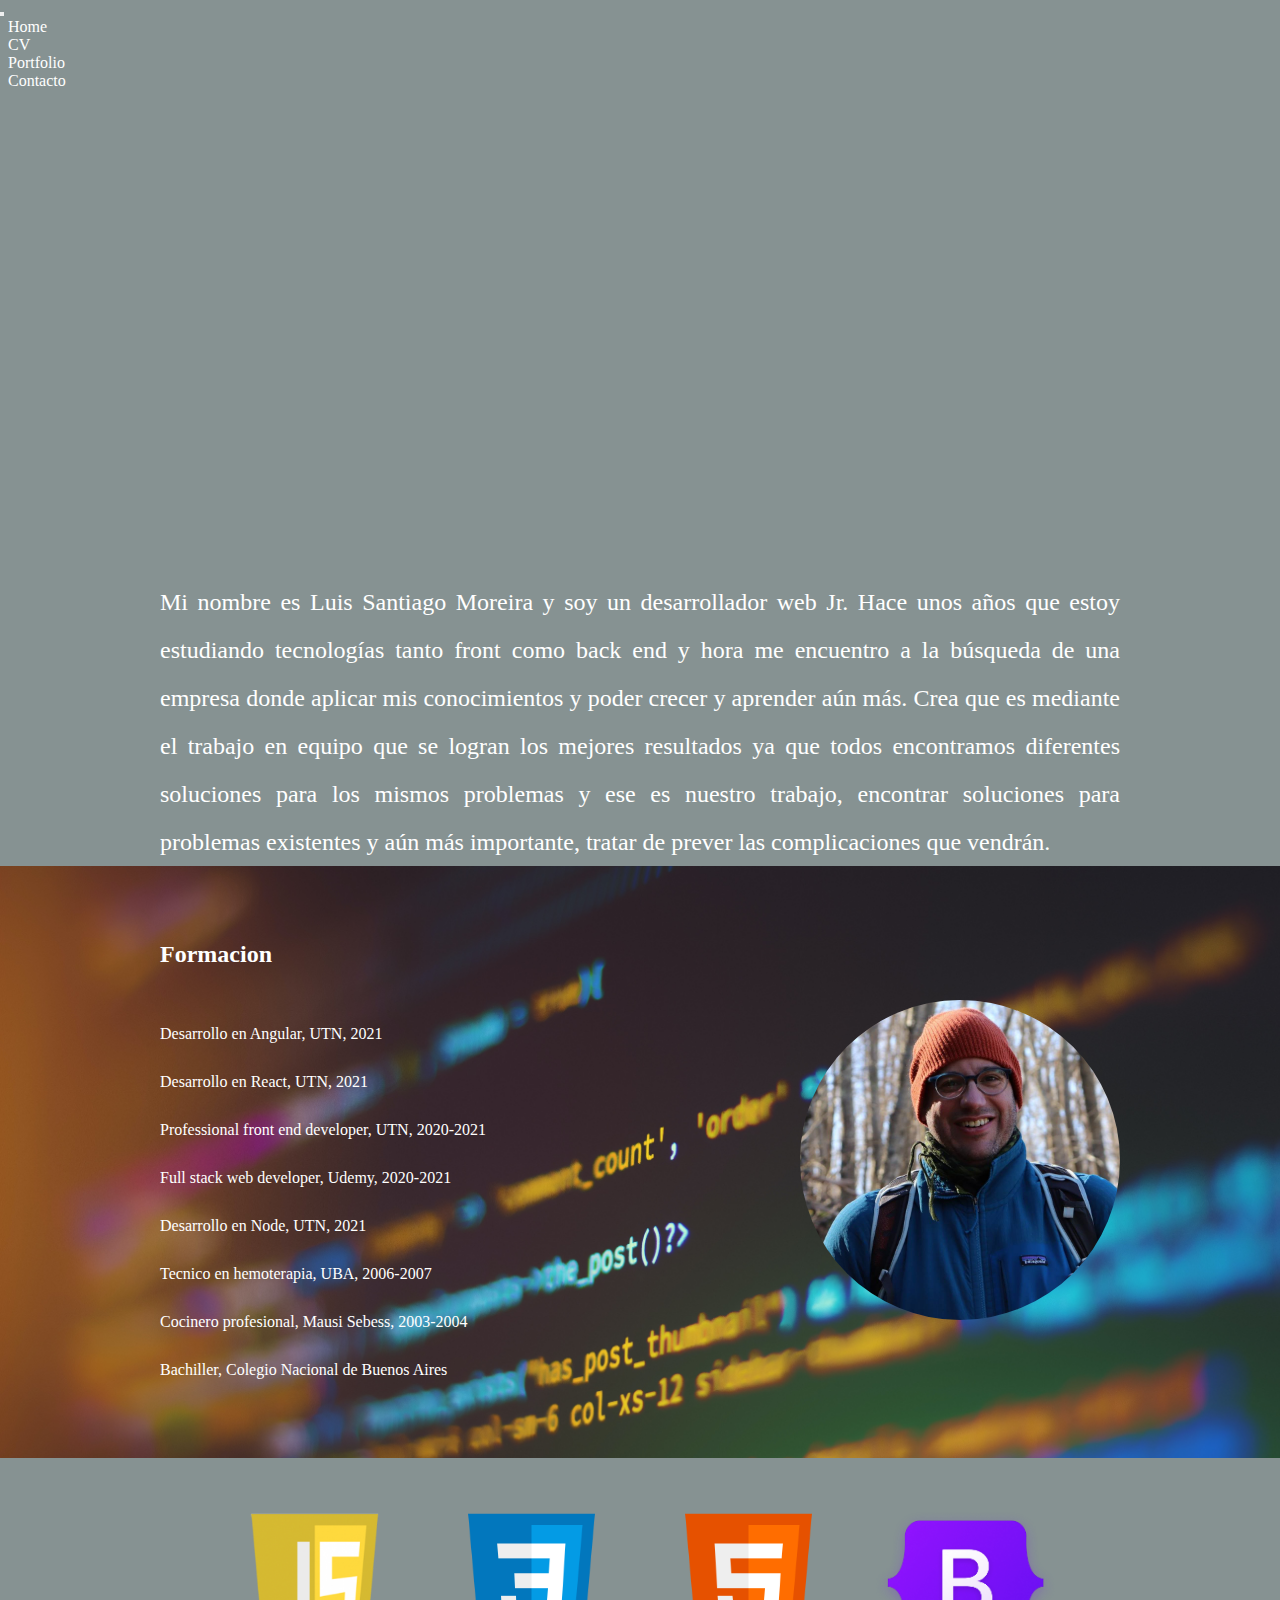
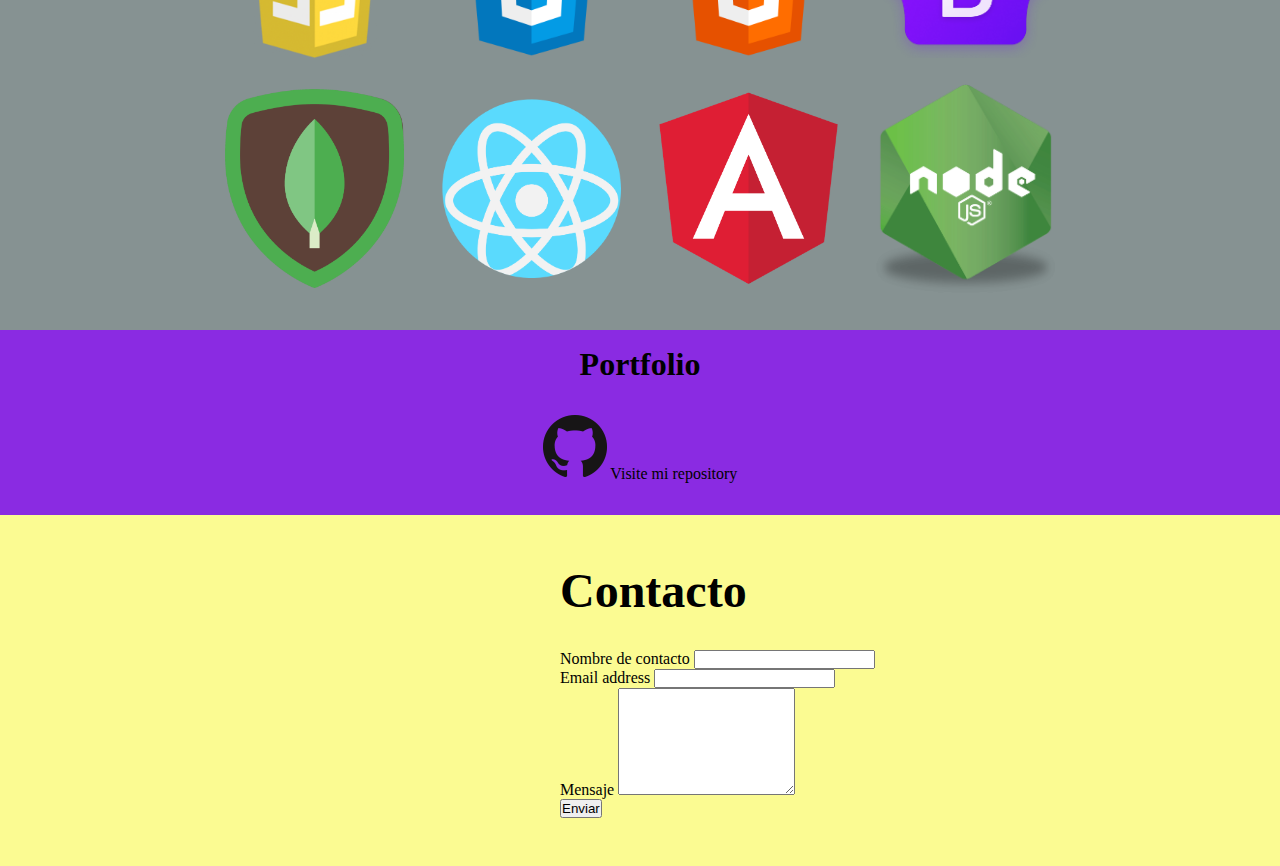
<file: index.html>
<!DOCTYPE html>
<html lang="en">
<head>
    <meta charset="UTF-8">
    <meta http-equiv="X-UA-Compatible" content="IE=edge">
    <meta name="viewport" content="width=device-width, initial-scale=1.0">
    <title>Luis Moreira portfolio</title>
    <link href="https://cdn.jsdelivr.net/npm/bootstrap@5.1.0/dist/css/bootstrap.min.css" rel="stylesheet"
        integrity="sha384-KyZXEAg3QhqLMpG8r+8fhAXLRk2vvoC2f3B09zVXn8CA5QIVfZOJ3BCsw2P0p/We" crossorigin="anonymous">
        

<link rel="stylesheet" href="styles.css">

</head>
<body>

  

    <nav class="navbar navbar-expand-lg navbar-dark bg-transparent border border-secondary">
        <div class="container-fluid">
            
            <button class="navbar-toggler" type="button" data-bs-toggle="collapse" data-bs-target="#navbarSupportedContent"
                aria-controls="navbarSupportedContent" aria-expanded="false" aria-label="Toggle navigation">
                <span class="navbar-toggler-icon"></span>
            </button>
            <div class="collapse navbar-collapse" id="navbarSupportedContent">
                <ul class="navbar-nav  aladerecha ">
                    <li class="nav-item ">
                        <a class="nav-link active" aria-current="page" href="#home">Home</a>
                    </li>
                    <li class="nav-item">
                        <a class="nav-link" href="#cv">CV</a>
                    </li>
                    <li class="nav-item">
                        <a class="nav-link" href="#portfolio">Portfolio</a>
                    </li>
                    <li class="nav-item">
                        <a class="nav-link" href="#contacto">Contacto</a>
                    </li>
                </ul>
               
            </div>
        </div>
    </nav>

    <section id="home">
<svg id="logo" width="1052" height="104" viewBox="0 0 1052 104" fill="none" xmlns="http://www.w3.org/2000/svg">
    <path
        d="M4.008 66.656V36.848C4.008 23.312 3.672 12.176 3 3.44C4.632 3.152 6.6 3.00801 8.904 3.00801C13.608 3.00801 15.96 4.832 15.96 8.48C15.96 9.056 15.864 11.024 15.672 14.384C15.48 17.648 15.288 21.776 15.096 26.768C14.904 31.664 14.808 36.32 14.808 40.736V53.696C14.808 73.664 15.144 85.76 15.816 89.984C19.848 90.176 23.016 90.272 25.32 90.272C40.296 90.272 49.944 89.168 54.264 86.96C54.936 88.976 55.272 91.088 55.272 93.296C55.272 95.024 54.84 96.272 53.976 97.04C52.344 98.48 45 99.2 31.944 99.2C20.424 99.2 13.224 99.104 10.344 98.912C7.752 98.816 5.976 98.144 5.016 96.896C4.152 95.648 3.72 93.584 3.72 90.704C3.72 89.168 3.768 85.616 3.864 80.048C3.96 74.48 4.008 70.016 4.008 66.656Z"
        stroke="white" stroke-width="4" />
    <path
        d="M67.6144 25.04C69.3424 24.464 71.3584 24.176 73.6624 24.176C76.2544 24.176 78.1264 24.608 79.2784 25.472C80.5264 26.336 81.1504 27.824 81.1504 29.936C81.1504 33.104 80.8144 40.064 80.1424 50.816C79.5664 61.568 79.2784 69.968 79.2784 76.016C79.2784 81.104 80.7664 84.944 83.7424 87.536C86.7184 90.128 90.2224 91.424 94.2544 91.424C97.9024 91.424 101.742 90.56 105.774 88.832C109.806 87.104 113.07 85.088 115.566 82.784C115.566 82.304 115.566 81.104 115.566 79.184C115.662 77.168 115.71 73.76 115.71 68.96C115.71 64.16 115.71 58.016 115.71 50.528C115.71 40.544 115.422 31.904 114.846 24.608C116.382 24.32 118.254 24.176 120.462 24.176C124.878 24.176 127.086 25.616 127.086 28.496C127.086 28.592 126.99 29.984 126.798 32.672C126.702 35.264 126.558 39.344 126.366 44.912C126.174 50.48 126.078 56.912 126.078 64.208C126.078 75.824 126.174 83.6 126.366 87.536C126.654 91.472 127.326 95.12 128.382 98.48C126.75 98.96 124.638 99.2 122.046 99.2C119.55 99.2 117.822 98.768 116.862 97.904C115.902 96.944 115.422 95.216 115.422 92.72V90.992C112.254 93.584 108.51 95.744 104.19 97.472C99.8704 99.104 95.8864 99.92 92.2384 99.92C84.9424 99.92 79.1344 98.288 74.8144 95.024C70.5904 91.76 68.4784 85.904 68.4784 77.456C68.4784 73.04 68.6224 67.088 68.9104 59.6C69.2944 52.016 69.4864 46.4 69.4864 42.752C69.4864 35.456 68.8624 29.552 67.6144 25.04Z"
        stroke="white" stroke-width="4" />
    <path
        d="M152.874 72.992V50.528C152.874 40.544 152.586 31.904 152.01 24.608C153.738 24.32 155.562 24.176 157.482 24.176C161.994 24.176 164.25 25.616 164.25 28.496C164.25 28.88 164.154 30.368 163.962 32.96C163.866 35.552 163.722 38.768 163.53 42.608C163.338 46.448 163.242 50.096 163.242 53.552V76.16C163.242 86.24 164.01 93.632 165.546 98.336C164.106 98.912 161.994 99.2 159.21 99.2C156.618 99.2 154.842 98.72 153.882 97.76C153.018 96.8 152.586 95.168 152.586 92.864C152.586 91.712 152.634 88.784 152.73 84.08C152.826 79.376 152.874 75.68 152.874 72.992Z"
        stroke="white" stroke-width="4" />
    <path
        d="M226.541 40.736C225.197 38.048 222.845 35.84 219.485 34.112C216.125 32.288 212.621 31.376 208.973 31.376C205.133 31.376 201.821 32.384 199.037 34.4C196.349 36.32 195.005 39.152 195.005 42.896C195.005 45.872 196.013 48.32 198.029 50.24C200.045 52.064 202.541 53.36 205.517 54.128C208.589 54.896 211.853 55.808 215.309 56.864C218.861 57.92 222.125 59.072 225.101 60.32C228.173 61.472 230.717 63.536 232.733 66.512C234.749 69.392 235.757 72.992 235.757 77.312C235.757 85.088 233.021 90.8 227.549 94.448C222.173 98.096 215.597 99.92 207.821 99.92C201.485 99.92 195.869 98.864 190.973 96.752C186.173 94.64 183.773 92.048 183.773 88.976C183.773 86.576 185.933 84.32 190.253 82.208C191.789 85.088 194.477 87.44 198.317 89.264C202.253 91.088 206.285 92 210.413 92C214.637 92 218.285 90.992 221.357 88.976C224.525 86.864 226.109 83.888 226.109 80.048C226.109 76.688 224.717 74.048 221.933 72.128C219.149 70.112 215.741 68.624 211.709 67.664C207.773 66.704 203.789 65.6 199.757 64.352C195.821 63.008 192.461 60.8 189.677 57.728C186.893 54.56 185.501 50.432 185.501 45.344C185.501 38.24 187.949 32.816 192.845 29.072C197.741 25.328 203.981 23.456 211.565 23.456C217.133 23.456 222.221 24.416 226.829 26.336C231.533 28.16 233.885 30.752 233.885 34.112C233.885 37.568 231.437 39.776 226.541 40.736Z"
        stroke="white" stroke-width="4" />
    <path
        d="M378.399 36.128V69.68C378.399 82.64 379.311 92.144 381.135 98.192C379.407 98.96 377.151 99.344 374.367 99.344C371.583 99.344 369.711 98.72 368.751 97.472C367.791 96.224 367.311 94.112 367.311 91.136C367.311 90.464 367.311 87.104 367.311 81.056C367.407 75.008 367.455 66.416 367.455 55.28C367.551 44.048 367.599 31.808 367.599 18.56C358.767 36.32 349.119 63.008 338.655 98.624C337.503 99.008 336.207 99.2 334.767 99.2C331.023 99.2 328.623 97.952 327.567 95.456C325.263 90.272 320.895 78.752 314.463 60.896C308.127 42.944 302.463 28.928 297.471 18.848V69.68C297.471 82.64 298.383 92.144 300.207 98.192C298.479 98.96 296.703 99.344 294.879 99.344C292.095 99.344 290.223 98.72 289.263 97.472C288.303 96.224 287.823 94.112 287.823 91.136C287.823 89.6 287.871 85.808 287.967 79.76C288.063 73.712 288.111 69.008 288.111 65.648V29.36C288.111 18.608 287.199 10.16 285.375 4.016C288.447 3.248 291.231 2.864 293.727 2.864C297.759 2.864 301.167 5.168 303.951 9.776C307.695 16.304 311.487 24.272 315.327 33.68C319.167 43.088 322.143 51.056 324.255 57.584C326.463 64.016 329.535 73.376 333.471 85.664C336.447 73.76 340.431 60.896 345.423 47.072C350.511 33.248 356.175 20.816 362.415 9.776C365.007 5.168 368.511 2.864 372.927 2.864C376.191 2.864 378.879 3.248 380.991 4.016C379.263 9.776 378.399 20.48 378.399 36.128Z"
        stroke="white" stroke-width="4" />
    <path
        d="M434.109 99.92C422.973 99.92 414.093 96.464 407.469 89.552C400.845 82.64 397.533 73.376 397.533 61.76C397.533 50.048 400.845 40.736 407.469 33.824C414.093 26.912 422.973 23.456 434.109 23.456C445.341 23.456 454.269 26.912 460.893 33.824C467.613 40.736 470.973 50.048 470.973 61.76C470.973 73.376 467.613 82.64 460.893 89.552C454.269 96.464 445.341 99.92 434.109 99.92ZM459.453 63.776C459.453 58.304 458.685 53.216 457.149 48.512C455.613 43.808 452.829 39.776 448.797 36.416C444.861 33.056 440.013 31.376 434.253 31.376C426.477 31.376 420.285 33.92 415.677 39.008C411.165 44.096 408.909 50.576 408.909 58.448C408.909 64.208 409.677 69.536 411.213 74.432C412.749 79.328 415.485 83.504 419.421 86.96C423.357 90.416 428.253 92.144 434.109 92.144C442.173 92.144 448.413 89.552 452.829 84.368C457.245 79.088 459.453 72.224 459.453 63.776Z"
        stroke="white" stroke-width="4" />
    <path
        d="M534.109 88.832C536.221 90.944 538.525 92 541.021 92C541.501 92 542.509 91.904 544.045 91.712C544.717 93.056 545.053 94.304 545.053 95.456C545.053 98.432 541.933 99.92 535.693 99.92C532.909 99.92 530.221 98.912 527.629 96.896C525.037 94.784 522.541 91.808 520.141 87.968C517.741 84.032 515.869 80.768 514.525 78.176C513.277 75.488 511.741 72.08 509.917 67.952C508.093 67.568 507.181 66.608 507.181 65.072C507.181 64.112 507.517 62.672 508.189 60.752C510.301 61.232 512.125 61.472 513.661 61.472C518.077 61.472 521.677 60.128 524.461 57.44C527.245 54.656 528.637 50.912 528.637 46.208C528.637 40.64 527.101 36.752 524.029 34.544C520.957 32.336 516.253 31.232 509.917 31.232C509.341 31.232 506.461 31.376 501.277 31.664C501.661 36.08 501.853 43.616 501.853 54.272V76.448C501.853 86.432 502.573 93.776 504.013 98.48C502.381 98.96 500.269 99.2 497.677 99.2C495.085 99.2 493.309 98.72 492.349 97.76C491.485 96.8 491.053 95.168 491.053 92.864C491.053 91.712 491.101 88.784 491.197 84.08C491.293 79.376 491.341 75.68 491.341 72.992V50.528C491.341 39.968 490.813 31.376 489.757 24.752C494.941 23.888 500.989 23.456 507.901 23.456C529.405 23.456 540.157 30.992 540.157 46.064C540.157 52.016 538.429 56.864 534.973 60.608C531.613 64.352 527.101 66.848 521.437 68.096C527.293 79.328 531.517 86.24 534.109 88.832Z"
        stroke="white" stroke-width="4" />
    <path
        d="M572.859 32.672C573.147 34.976 573.291 42.416 573.291 54.992H582.507C588.939 54.992 593.547 54.848 596.331 54.56C596.619 55.328 596.763 56.384 596.763 57.728C596.763 59.648 596.331 60.992 595.467 61.76C594.699 62.432 593.451 62.816 591.723 62.912C589.707 63.008 586.971 63.056 583.515 63.056H573.291C573.291 78.512 573.579 87.824 574.155 90.992C577.611 91.184 580.395 91.28 582.507 91.28C595.179 91.28 603.483 90.416 607.419 88.688C608.091 90.416 608.427 92.24 608.427 94.16C608.427 95.696 608.043 96.8 607.275 97.472C605.835 98.528 599.307 99.056 587.691 99.056C585.387 99.056 581.691 99.008 576.603 98.912C571.515 98.912 568.875 98.912 568.683 98.912C566.283 98.816 564.651 98.288 563.787 97.328C563.019 96.368 562.635 94.784 562.635 92.576C562.635 91.232 562.683 88.304 562.779 83.792C562.875 79.184 562.923 75.584 562.923 72.992V50.96C562.923 40.016 562.347 31.424 561.195 25.184C570.603 24.512 579.387 24.176 587.547 24.176C599.163 24.176 605.691 24.752 607.131 25.904C607.899 26.576 608.283 27.68 608.283 29.216C608.283 31.136 607.947 32.96 607.275 34.688C602.667 33.152 595.467 32.384 585.675 32.384C581.931 32.384 577.659 32.48 572.859 32.672Z"
        stroke="white" stroke-width="4" />
    <path
        d="M627.905 72.992V50.528C627.905 40.544 627.617 31.904 627.041 24.608C628.769 24.32 630.593 24.176 632.513 24.176C637.025 24.176 639.281 25.616 639.281 28.496C639.281 28.88 639.185 30.368 638.993 32.96C638.897 35.552 638.753 38.768 638.561 42.608C638.369 46.448 638.273 50.096 638.273 53.552V76.16C638.273 86.24 639.041 93.632 640.577 98.336C639.137 98.912 637.025 99.2 634.241 99.2C631.649 99.2 629.873 98.72 628.913 97.76C628.049 96.8 627.617 95.168 627.617 92.864C627.617 91.712 627.665 88.784 627.761 84.08C627.857 79.376 627.905 75.68 627.905 72.992Z"
        stroke="white" stroke-width="4" />
    <path
        d="M708.484 88.832C710.596 90.944 712.9 92 715.396 92C715.876 92 716.884 91.904 718.42 91.712C719.092 93.056 719.428 94.304 719.428 95.456C719.428 98.432 716.308 99.92 710.068 99.92C707.284 99.92 704.596 98.912 702.004 96.896C699.412 94.784 696.916 91.808 694.516 87.968C692.116 84.032 690.244 80.768 688.9 78.176C687.652 75.488 686.116 72.08 684.292 67.952C682.468 67.568 681.556 66.608 681.556 65.072C681.556 64.112 681.892 62.672 682.564 60.752C684.676 61.232 686.5 61.472 688.036 61.472C692.452 61.472 696.052 60.128 698.836 57.44C701.62 54.656 703.012 50.912 703.012 46.208C703.012 40.64 701.476 36.752 698.404 34.544C695.332 32.336 690.628 31.232 684.292 31.232C683.716 31.232 680.836 31.376 675.652 31.664C676.036 36.08 676.228 43.616 676.228 54.272V76.448C676.228 86.432 676.948 93.776 678.388 98.48C676.756 98.96 674.644 99.2 672.052 99.2C669.46 99.2 667.684 98.72 666.724 97.76C665.86 96.8 665.428 95.168 665.428 92.864C665.428 91.712 665.476 88.784 665.572 84.08C665.668 79.376 665.716 75.68 665.716 72.992V50.528C665.716 39.968 665.188 31.376 664.132 24.752C669.316 23.888 675.364 23.456 682.276 23.456C703.78 23.456 714.532 30.992 714.532 46.064C714.532 52.016 712.804 56.864 709.348 60.608C705.988 64.352 701.476 66.848 695.812 68.096C701.668 79.328 705.892 86.24 708.484 88.832Z"
        stroke="white" stroke-width="4" />
    <path
        d="M768.546 68.528C766.722 64.208 762.834 53.984 756.882 37.856C752.082 51.68 748.29 61.856 745.506 68.384C751.266 68.576 755.682 68.672 758.754 68.672C763.266 68.672 766.53 68.624 768.546 68.528ZM756.45 76.304C754.434 76.304 749.778 76.208 742.482 76.016C742.002 77.168 740.946 79.712 739.314 83.648C737.778 87.584 736.53 90.896 735.57 93.584C734.61 96.176 733.794 98.72 733.122 101.216C727.458 100.448 724.626 98.96 724.626 96.752C724.626 95.792 725.058 94.208 725.922 92C726.882 89.792 728.466 86.144 730.674 81.056C732.978 75.872 735.138 70.688 737.154 65.504C744.642 46.208 749.538 32.672 751.842 24.896C753.378 24.608 755.154 24.464 757.17 24.464C759.282 24.464 760.77 24.8 761.634 25.472C762.498 26.048 763.458 27.728 764.514 30.512C765.282 32.528 767.346 38.144 770.706 47.36C774.162 56.48 776.85 63.488 778.77 68.384C783.378 79.712 787.89 89.552 792.306 97.904C789.618 99.248 787.458 99.92 785.826 99.92C782.946 99.92 780.978 98.96 779.922 97.04C779.346 95.696 776.514 88.688 771.426 76.016C763.17 76.208 758.178 76.304 756.45 76.304Z"
        stroke="white" stroke-width="4" />
    <path
        d="M833.672 91.28C835.016 82.544 835.784 66.416 835.976 42.896C835.976 26.096 835.352 13.04 834.104 3.728C839.864 2.576 847.304 2 856.424 2C863.912 2 870.632 2.816 876.584 4.448C882.536 6.08 887.96 8.72 892.856 12.368C897.848 15.92 901.688 20.96 904.376 27.488C907.16 34.016 908.552 41.84 908.552 50.96C908.552 65.36 904.712 77.216 897.032 86.528C889.352 95.744 878.408 100.352 864.2 100.352C851.144 100.352 840.968 97.328 833.672 91.28ZM846.2 11.36C846.584 17.984 846.776 25.808 846.776 34.832C846.776 56.144 846.104 73.328 844.76 86.384C849.944 89.84 856.328 91.568 863.912 91.568C869.96 91.568 875.192 90.416 879.608 88.112C884.024 85.808 887.384 82.736 889.688 78.896C892.088 74.96 893.816 70.928 894.872 66.8C895.928 62.672 896.456 58.352 896.456 53.84C896.456 39.536 892.904 28.784 885.8 21.584C878.696 14.384 868.568 10.784 855.416 10.784C853.304 10.784 850.232 10.976 846.2 11.36Z"
        stroke="white" stroke-width="4" />
    <path
        d="M939.046 32.672C939.334 34.976 939.478 42.416 939.478 54.992H948.694C955.126 54.992 959.734 54.848 962.518 54.56C962.806 55.328 962.95 56.384 962.95 57.728C962.95 59.648 962.518 60.992 961.654 61.76C960.886 62.432 959.638 62.816 957.91 62.912C955.894 63.008 953.158 63.056 949.702 63.056H939.478C939.478 78.512 939.766 87.824 940.342 90.992C943.798 91.184 946.582 91.28 948.694 91.28C961.366 91.28 969.67 90.416 973.606 88.688C974.278 90.416 974.614 92.24 974.614 94.16C974.614 95.696 974.23 96.8 973.462 97.472C972.022 98.528 965.494 99.056 953.878 99.056C951.574 99.056 947.878 99.008 942.79 98.912C937.702 98.912 935.062 98.912 934.87 98.912C932.47 98.816 930.838 98.288 929.974 97.328C929.206 96.368 928.822 94.784 928.822 92.576C928.822 91.232 928.87 88.304 928.966 83.792C929.062 79.184 929.11 75.584 929.11 72.992V50.96C929.11 40.016 928.534 31.424 927.382 25.184C936.79 24.512 945.574 24.176 953.734 24.176C965.35 24.176 971.878 24.752 973.318 25.904C974.086 26.576 974.47 27.68 974.47 29.216C974.47 31.136 974.134 32.96 973.462 34.688C968.854 33.152 961.654 32.384 951.862 32.384C948.118 32.384 943.846 32.48 939.046 32.672Z"
        stroke="white" stroke-width="4" />
    <path
        d="M1037.87 24.176C1039.4 23.696 1041.18 23.456 1043.2 23.456C1045.6 23.456 1047.23 23.888 1048.09 24.752C1048.96 25.616 1049.39 27.248 1049.39 29.648C1049.39 37.712 1046.65 48.512 1041.18 62.048C1035.71 75.584 1030 86 1024.04 93.296C1021.84 95.888 1020.06 97.52 1018.72 98.192C1017.37 98.864 1015.36 99.2 1012.67 99.2C1011.52 99.2 1010.51 99.104 1009.64 98.912C1007.15 86.912 1002.88 73.184 996.828 57.728C990.78 42.176 985.644 32.384 981.42 28.352C984.492 25.664 987.612 24.32 990.78 24.32C992.22 24.32 993.42 24.752 994.38 25.616C995.34 26.48 996.444 28.112 997.692 30.512C1000.48 36.368 1003.88 45.2 1007.92 57.008C1011.95 68.72 1015.12 78.8 1017.42 87.248C1022.6 80.624 1027.36 71.36 1031.68 59.456C1036.09 47.552 1038.3 37.232 1038.3 28.496C1038.3 26.768 1038.16 25.328 1037.87 24.176Z"
        stroke="white" stroke-width="4" />
</svg>

  
    </section>
    <div class="wraparound">

    <section id="presentacion" >
       

<p>Mi nombre es Luis Santiago Moreira y soy un desarrollador web Jr. Hace unos años que estoy estudiando tecnologías tanto
front como back end y hora me encuentro a la búsqueda de una empresa donde aplicar mis conocimientos y poder crecer y
aprender aún más. Crea que es mediante el trabajo en equipo que se logran los mejores resultados ya que todos
encontramos diferentes soluciones para los mismos problemas y ese es nuestro trabajo, encontrar soluciones para
problemas existentes y aún más importante, tratar de prever las complicaciones que vendrán.</p>



    </section>

    <section id="cv" >
       
       <div class="contenedor-formacion">
        <div class="formacion">
          <h2>Formacion</h2>
          <ul>
              <li>Desarrollo en Angular, UTN, 2021</li>
            <li>Desarrollo en React, UTN, 2021</li>
            <li>Professional front end developer, UTN, 2020-2021</li>
            <li>Full stack web developer, Udemy, 2020-2021</li>
            <li>Desarrollo en Node, UTN, 2021</li>
            <li>Tecnico en hemoterapia, UBA, 2006-2007</li>
            <li>Cocinero profesional, Mausi Sebess, 2003-2004</li>
            <li>Bachiller, Colegio Nacional de Buenos Aires</li>
          </ul>
        </div>
       <div class="contenedor-foto"><img class="foto"  src="lucho.jpg" alt=""></div>
            
    </div>
    
    </section>
<section id="tecnologias">
<img class="js-foto" src="javascript.png" alt="">
<img src="csssegundo.png" alt="">
<img src="htmlsegundo.png" alt="">
<img src="bootstrap.png" alt="">
<img src="mongoDB.png" alt="">
<img src="react.png" alt="">
<img src="angular.png" alt="">
<img src="node.png" alt="">
</section>

    <section id="portfolio">
        <h1>Portfolio</h1>
        <a href="https://github.com/luismoreiradev" target="_blank"> <img src="GitHub-Mark-64px.png" alt=""> Visite mi repository</a>
        
        
    
    </section>

    <section id="contacto">
    
        
    <form action="https://formsubmit.co/luismoreiradev@gmail.com" method="POST">
            <h3>Contacto</h3>
      
            <div class="mb-3 w-50">
                <label for="text" class="form-label">Nombre de contacto</label>
                <input name="name" type="text" class="form-control" id="nombre" >
            
            </div>
            <div class="mb-3 w-25">
                <label for="email" class="form-label">Email address</label>
                <input name="email" type="email" class="form-control" id="email" aria-describedby="emailHelp">
            
            </div>
        <div class="mb-3 input-group-lg w-75">
            <label for="mensaje" class="form-label">Mensaje</label>
            <textarea name="mensaje" class="form-control" id="mensaje" rows="7"></textarea>
        </div>
        <input type="hidden" name="_next" value="./thanks.html">
        
        <button type="submit" class="btn btn-primary">Enviar</button>
    </form>
    </section>
    </div>
    

<script src="https://cdn.jsdelivr.net/npm/bootstrap@5.1.0/dist/js/bootstrap.bundle.min.js"
        integrity="sha384-U1DAWAznBHeqEIlVSCgzq+c9gqGAJn5c/t99JyeKa9xxaYpSvHU5awsuZVVFIhvj"
        crossorigin="anonymous"></script>
<script src="app.js"></script>
    
</body>

</html>
</file>
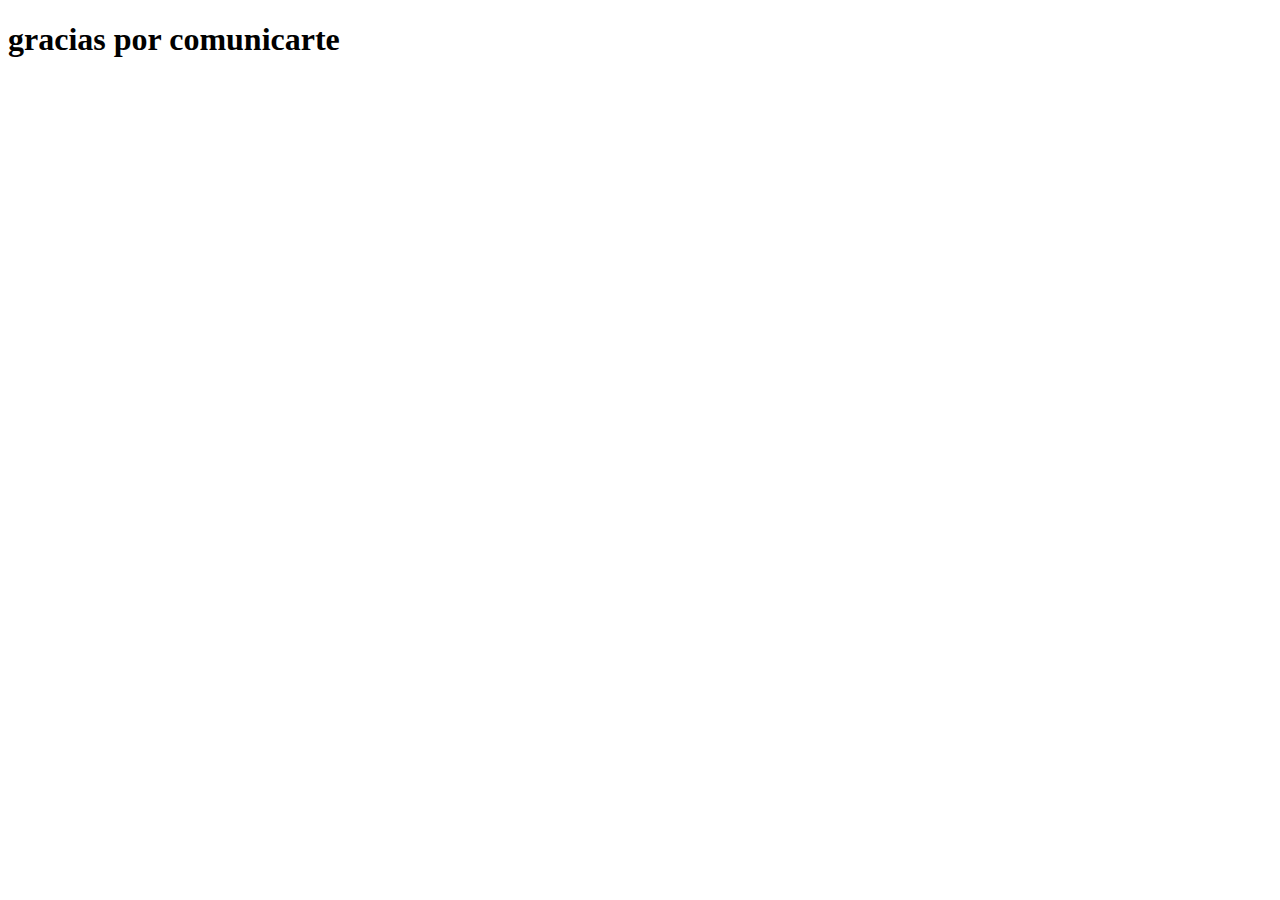
<file: thanks.html>
<!DOCTYPE html>
<html lang="en">
<head>
    <meta charset="UTF-8">
    <meta http-equiv="X-UA-Compatible" content="IE=edge">
    <meta name="viewport" content="width=device-width, initial-scale=1.0">
    <title>Document</title>
</head>
<body>
    <h1>gracias por comunicarte</h1>
    
</body>
</html>
</file>
<file: styles.css>
* {
  padding: 0;
  margin: 0;
  box-sizing: border-box;
}

body {
  width: 100%;
  height: 100vh;
  background-color: rgb(134, 146, 146);
}
a {
  text-decoration: none;
  color: black;
}

.nav {
  background-color: darkslategray;
}

.nav-item .nav-link {
  color: white;

  margin: 0 0.5rem;
}

.nav-link:hover {
  color: wheat !important;
  transform: scale(1.3);
  transition: all 0.5s ease-in-out;
}

.aladerecha {
  margin-left: auto;
}

#home {
  display: flex;
  align-items: center;
  justify-content: center;
  padding: 12rem 0;
}

#logo {
  animation: fill 0.5s ease forwards 3.9s;
}

#logo path:nth-child(1) {
  stroke-dasharray: 290.53;
  stroke-dashoffset: 290.53;
  animation: line-anim 1.5s ease forwards;
}
#logo path:nth-child(2) {
  stroke-dasharray: 388.56;
  stroke-dashoffset: 388.56;
  animation: line-anim 1.5s ease forwards 0.2s;
}
#logo path:nth-child(3) {
  stroke-dasharray: 170.17;
  stroke-dashoffset: 170.17;
  animation: line-anim 1.5s ease forwards 0.4s;
}
#logo path:nth-child(4) {
  stroke-dasharray: 358.99;
  stroke-dashoffset: 358.99;
  animation: line-anim 1.5s ease forwards 0.6s;
}
#logo path:nth-child(5) {
  stroke-dasharray: 757.95;
  stroke-dashoffset: 757.95;
  animation: line-anim 1.5s ease forwards 0.8s;
}
#logo path:nth-child(6) {
  stroke-dasharray: 417.78;
  stroke-dashoffset: 417.78;
  animation: line-anim 1.5s ease forwards 1s;
}
#logo path:nth-child(7) {
  stroke-dasharray: 415.48;
  stroke-dashoffset: 415.48;
  animation: line-anim 1.5s ease forwards 1.2s;
}
#logo path:nth-child(8) {
  stroke-dasharray: 352.57;
  stroke-dashoffset: 352.57;
  animation: line-anim 1.5s ease forwards 1.4s;
}
#logo path:nth-child(9) {
  stroke-dasharray: 170.17;
  stroke-dashoffset: 170.17;
  animation: line-anim 1.5s ease forwards 1.6s;
}
#logo path:nth-child(10) {
  stroke-dasharray: 415.48;
  stroke-dashoffset: 415.48;
  animation: line-anim 1.5s ease forwards 1.8s;
}
#logo path:nth-child(11) {
  stroke-dasharray: 356.79;
  stroke-dashoffset: 356.79;
  animation: line-anim 1.5s ease forwards 2s;
}
#logo path:nth-child(12) {
  stroke-dasharray: 528.33;
  stroke-dashoffset: 528.33;
  animation: line-anim 1.5s ease forwards 2.2s;
}
#logo path:nth-child(13) {
  stroke-dasharray: 352.57;
  stroke-dashoffset: 352.57;
  animation: line-anim 1.5s ease forwards 2.4s;
}
#logo path:nth-child(14) {
  stroke-dasharray: 326.1;
  stroke-dashoffset: 326.1;
  animation: line-anim 1.5s ease forwards 2.6s;
}

@keyframes line-anim {
  to {
    stroke-dashoffset: 0;
  }
}

@keyframes fill {
  from {
    fill: transparent;
  }
  to {
    fill: white;
  }
}

.wraparound {
  margin: 0 10rem;
}

#presentacion {
  color: white;
  text-align: justify;
  line-height: 3rem;
  font-size: 1.5rem;
}

#cv {
  background-color: #d1c8bc;
  margin: 0 -10rem;
  padding: 4rem 10rem;
  background-image: url(background-cv.jpg);
  background-position: center;
  background-repeat: no-repeat;
  background-size: cover;
}

.contenedor-formacion {
  display: flex;
  flex-direction: row;
  flex-wrap: wrap;
  justify-content: space-between;
  align-items: center;
}

.formacion {
  width: 60%;
  line-height: 3rem;
  color: white;
}

.formacion h2 {
  text-align: left;
  padding-bottom: 2rem;
}

.foto {
  border-radius: 50%;
  max-width: 20rem;
}

ul {
  padding: 0;
}

li {
  list-style: none;
}

#tecnologias {
  display: flex;
  flex-direction: row;
  flex-wrap: wrap;
  justify-content: space-evenly;
  align-self: center;
  margin: 2rem;
}

#tecnologias img {
  max-width: 15rem;
  width: 20%;
  margin: 0.3rem;
  object-fit: scale-down;
  transition: all 1s ease;
}

#tecnologias img:hover {
  transform: scale(1.3);
  transition: all 1s ease;
}

.js-foto {
  padding: 1.5%;
}

#portfolio {
  margin: 0 -10rem;
  padding: 1rem 0 2rem 0;
  display: flex;
  flex-direction: column;

  align-items: center;

  align-content: space-around;
  background-color: blueviolet;
}
#portfolio p {
  margin-top: 2rem;
}

#portfolio a {
    margin-top: 2rem;
  display: inline-block;
  object-fit: scale-down;
  transition: all 1s ease;
}

#portfolio a:hover {
    color: black;
  transform: scale(1.1);
  transition: all 1s ease;
}

#contacto {
  margin: 0 -10rem;
  background-color: RGB(251, 251, 146);
  display: flex;
  flex-direction: row-reverse;
}

#contacto h3 {
    font-size: 3rem;
  text-align: start;
  padding-bottom: 2rem;
}

form {
  width: 60%;
  padding: 3rem;
}
</file>
